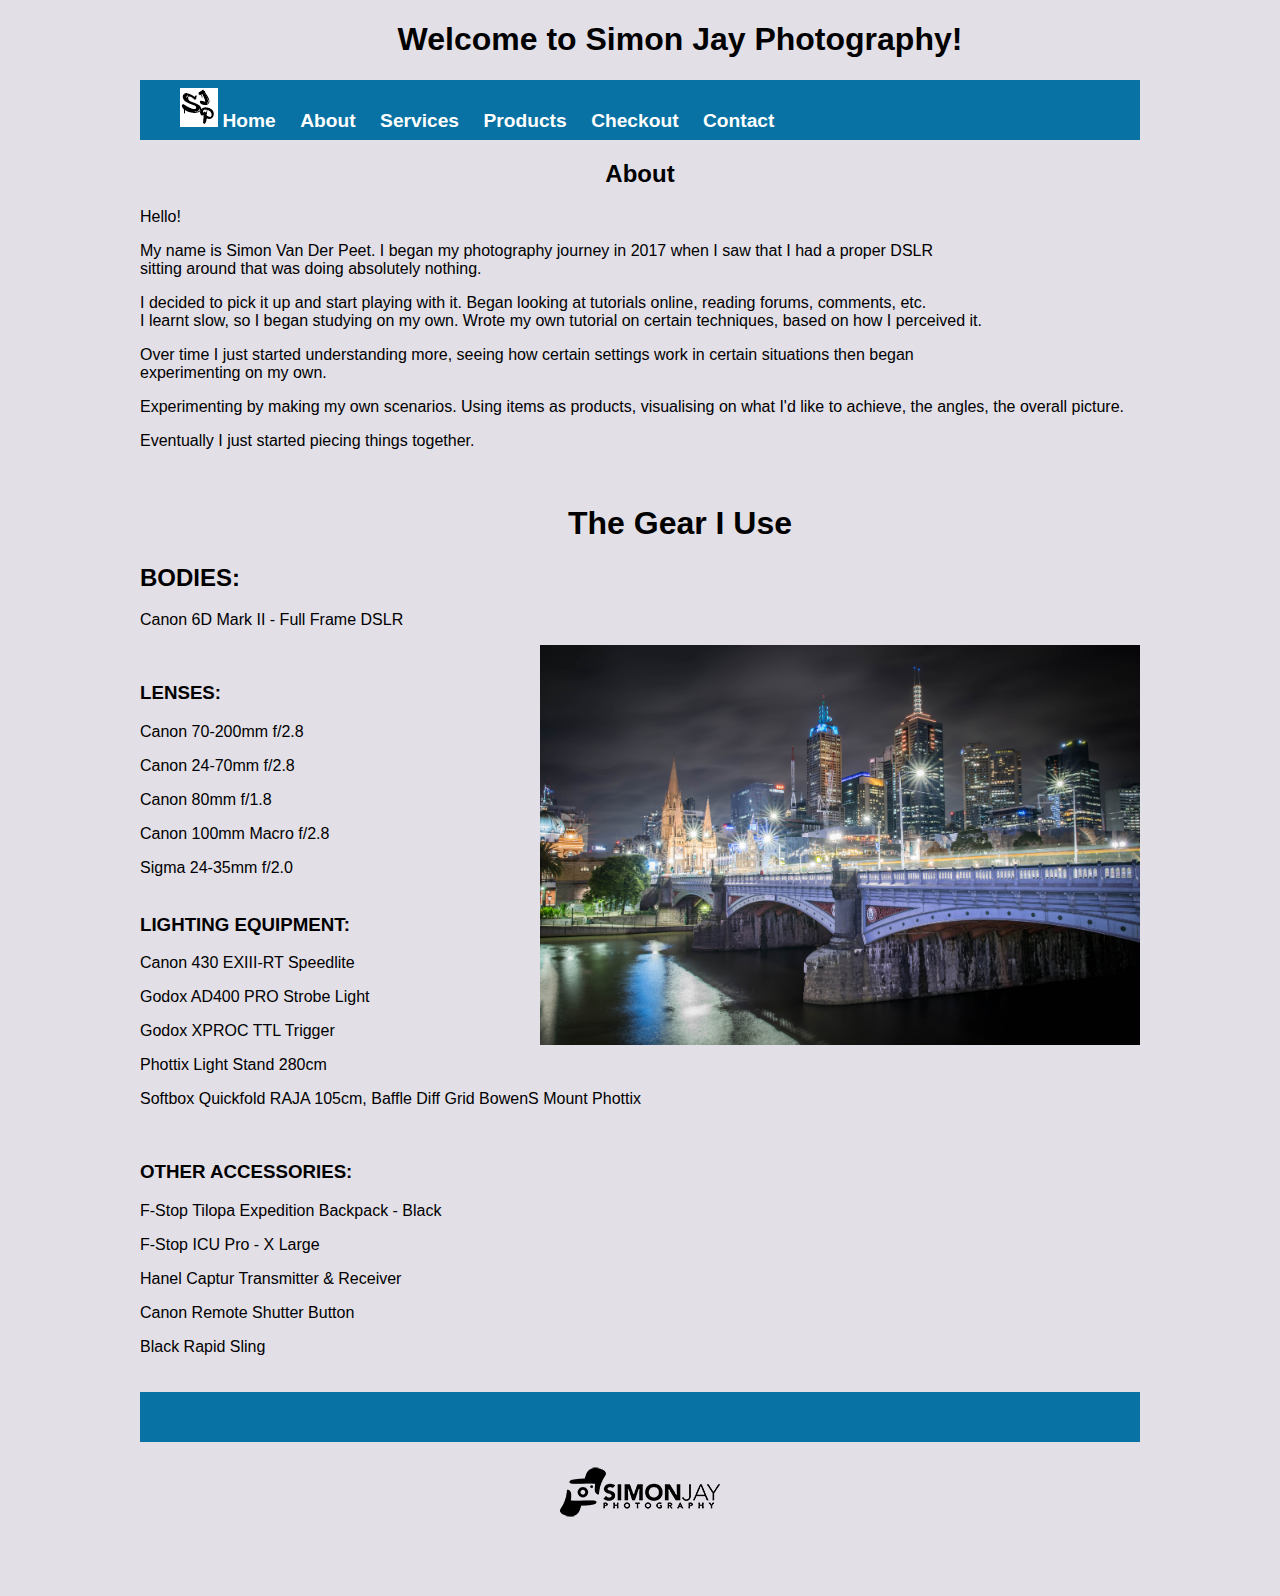
<file: about.html>
<!DOCTYPE html>
<html lang="en">
<head>
    <head>
        <meta charset="UTF-8">
        <title>SJP | About</title>
        <link rel="stylesheet" href="css/myStyles.css" />
    </head>
<body>
<header>
    <h1>Welcome to Simon Jay Photography!</h1>
</header>
<nav>
    <ul>
        <li><img src="img/logo.png" alt="home logo"></a></li>
        <li><a href="index.html">Home</a></li>
        <li><a href="about.html">About</a></li>
        <li><a href="services.html">Services</a></li>
        <li><a href="products.html">Products</a></li>
        <li><a href="checkout.html">Checkout</a>
        <li><a href="contact.html">Contact</a></li>
    </ul>
</nav>
<main>
<section>
    <h2 style="text-align: center;">About</h2>
    <p>Hello!</p>

    <p>My name is Simon Van Der Peet. I began my photography journey in 2017 when I saw that I had a proper DSLR<br>
    sitting around that was doing absolutely nothing.</p>

    <p>I decided to pick it up and start playing with it. Began looking at tutorials online, reading forums, comments, etc.<br>
    I learnt slow, so I began studying on my own. Wrote my own tutorial on certain techniques, based on how I perceived it.</p>

    <p>Over time I just started understanding more, seeing how certain settings work in certain situations then began<br>
    experimenting on my own.</p>

    <p>Experimenting by making my own scenarios. Using items as products, visualising on what I'd like to achieve, the angles, the overall picture.</p>

    <p>Eventually I just started piecing things together.</p>

&nbsp;

<h1>The Gear I Use</h1>

<h2>BODIES:</h2>
<p></p>Canon 6D Mark II - Full Frame DSLR</p>
&nbsp;
<img style="float: right;" alt="Soutbank Melbourne" src="img/southbank.png" width="600" height="400" />
<div>

</div>

<h3>LENSES:</h3>
<p>Canon 70-200mm f/2.8<br>
<p>Canon 24-70mm f/2.8<br>
<p>Canon 80mm f/1.8<br>
<p>Canon 100mm Macro f/2.8<br>
<p>Sigma 24-35mm f/2.0<br>
&nbsp;

<h3>LIGHTING EQUIPMENT:</h3>
<p>Canon 430 EXIII-RT Speedlite<br>
<p>Godox AD400 PRO Strobe Light<br>
<p>Godox XPROC TTL Trigger<br>
<p>Phottix Light Stand 280cm<br>
<p>Softbox Quickfold RAJA 105cm, Baffle Diff Grid BowenS Mount Phottix</p>
&nbsp;

<h3>OTHER ACCESSORIES:</h3>
<p>F-Stop Tilopa Expedition Backpack - Black<br>
<p>F-Stop ICU Pro - X Large<br>
<p>Hanel Captur Transmitter & Receiver<br>
<p>Canon Remote Shutter Button<br>
<p>Black Rapid Sling</p>
</section>
</main>
<footer>
    <img src="img/watermark.png">
</footer>
</body>
</body>
</html>
</file>
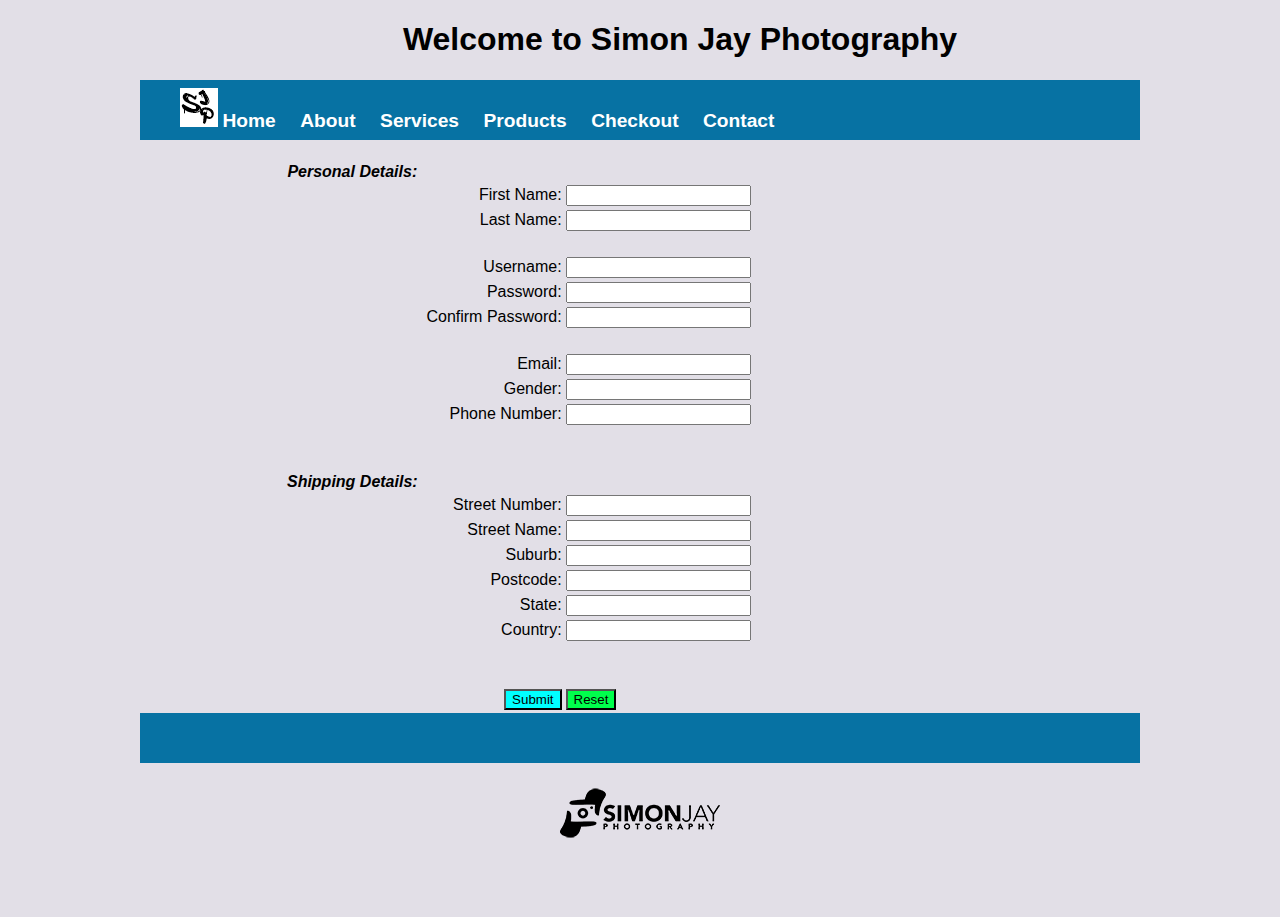
<file: checkout.html>
<!DOCTYPE html>
<html lang="en">
<head>
    <meta charset="UTF-8">
    <title>SJP | Checkout</title>
    <link rel="stylesheet" href="css/myStyles.css" />
</head>
<body>
    <header>
        <h1>Welcome to Simon Jay Photography</h1>
    </header>
    <nav>
        <ul>
        <li><img src="img/logo.png" alt="home logo"></a></li>
        <li><a href="index.html">Home</a></li>
        <li><a href="about.html">About</a></li>
        <li><a href="services.html">Services</a></li>
        <li><a href="products.html">Products</a></li>
        <li><a href="checkout.html">Checkout</a></li>
        <li><a href="contact.html">Contact</a></li>
        </ul>   
    </nav>
    <main>
<form>
<table>
    <tr>
        &nbsp;

    </tr>
    <tr>
        <th><i>Personal Details:</i></th>
    </tr>
<tr>
    <td style="text-align: right;"><label for="fname">First Name:</label></td>
    <td><input type="text" id="fname" name="fname"></td>
</tr>
<tr>
    <td style="text-align: right;"><label for="name">Last Name:</label></td>
    <td><input type="text" id="name" name="name"></td>
</tr>
<tr>
    <td>
        &nbsp;
    
    </td>
</tr>
<tr>
    <td style="text-align: right;"><label for="username">Username:</label></td>
    <td><input type="text" id="username" name="username"></td>
</tr>
<tr>
    <td style="text-align: right;"><label for="password">Password:</label></td>
    <td><input type="text" id="password" name="password"></td>
</tr>
<tr>
    <td style="text-align: right;"><label for="cpassword">Confirm Password:</label></td>
    <td><input type="text" id="cpassword" name="cpassword"></td>
</tr>
<tr>
    <td>
        &nbsp;

    </td>
</tr>
<tr>
    <td style="text-align: right;"><label for="email">Email:</label></td>
    <td><input type="text" id="email" name="email"></td>
</tr>
<tr>
    <td style="text-align: right;"><label for="gender">Gender:</label></td>
    <td><input type="text" id="gender" name="gender"></td>
</tr>
<tr>
    <td style="text-align: right;"><label for="phonenumber">Phone Number:</label></td>
    <td><input type="text" id="phonenumber" name="phonenumber"></td>
</tr>
<tr>
    <td>
        &nbsp;

    </td>
</tr>
<tr>
    <td>
        &nbsp;

    </td>
</tr>
<tr>
    <th><i>Shipping Details:</i></th>
</tr>
<tr>
    <td style="text-align: right;"><label for="streetnumber">Street Number:</label></td>
    <td><input type="text" id="streetnumber" name="streetnumber"></td>
</tr>
<tr>
    <td style="text-align: right;"><label for="streetname">Street Name:</label></td>
    <td><input type="text" id="streetname" name="streetname"></td>
</tr>
<tr>
    <td style="text-align: right;"><label for="suburb">Suburb:</label></td>
    <td><input type="text" id="suburb" name="suburb"></td>
</tr>
<tr>
    <td style="text-align: right;"><label for="postcode">Postcode:</label></td>
    <td><input type="text" id="postcode" name="postcode"></td>
</tr>
<tr>
    <td style="text-align: right;"><label for="state">State:</label></td>
    <td><input type="text" id="state" name="state"></td>
</tr>
<tr>
    <td style="text-align: right;"><label for="country">Country:</label></td>
    <td><input type="text" id="country" name="country"></td>
</tr>
<tr>
    <td>&nbsp;

    </td>
</tr>
<tr>
    <td>&nbsp;
        
    </td>
<tr>
    <td style="text-align: right;"><input type="button" value="Submit" style="background-color: aqua;"></td>
    <td><input type="reset" value="Reset" style="background-color: rgb(0, 255, 76);"></td>
</tr>
</form>
</table>
    </main>
    <footer>
        <img src="img/watermark.png" alt="Watermark">
    </footer>
</body>
</html>
</file>
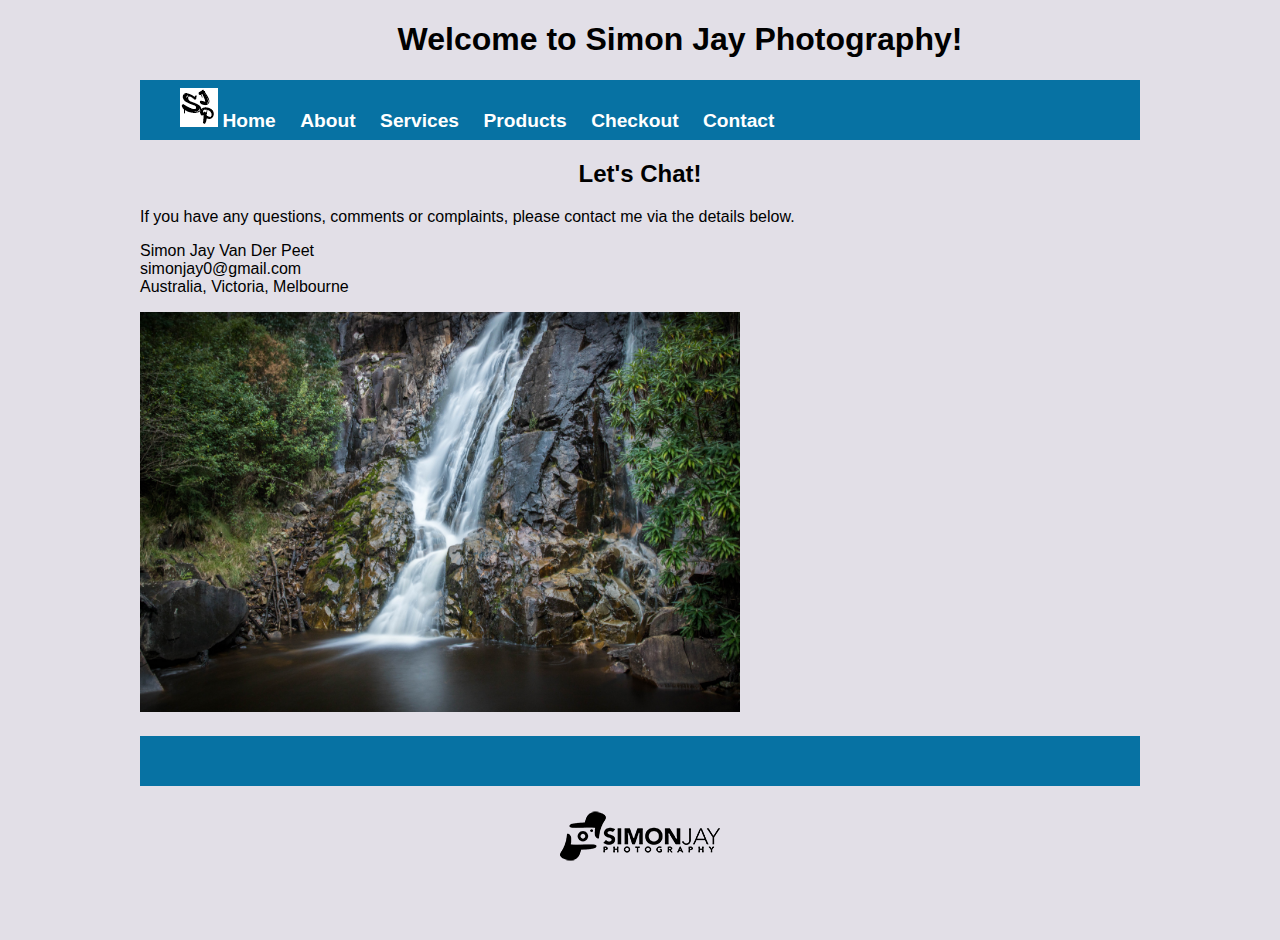
<file: contact.html>
<!DOCTYPE html>
<html lang="en">
<head>
    <head>
        <meta charset="UTF-8">
        <title>SJP | Contact</title>
        <link rel="stylesheet" href="css/myStyles.css" />
    </head>
<body>
<header>
    <h1>Welcome to Simon Jay Photography!</h1>
</header>
<nav>
    <ul>
        <li><img src="img/logo.png" alt="home logo"></a></li>
        <li><a href="index.html">Home</a></li>
        <li><a href="about.html">About</a></li>
        <li><a href="services.html">Services</a></li>
        <li><a href="products.html">Products</a></li>
        <li><a href="checkout.html">Checkout</a></li>
        <li><a href="contact.html">Contact</a></li>
    </ul>
</nav>
<main>
<section>
    <h2 style="text-align: center;">Let's Chat!</h2>

    <p>If you have any questions, comments or complaints, please contact me via the details below.</p>
    <p>Simon Jay Van Der Peet<br>
    simonjay0@gmail.com<br>
    Australia, Victoria, Melbourne
    </p>

    <img src="img/waterfall.png" alt="Waterfall" width ="600" height="400">
</section>
</main>
<footer>
    <img src="img/watermark.png" alt="Watermark">
</footer>
</body>
</html>
</file>
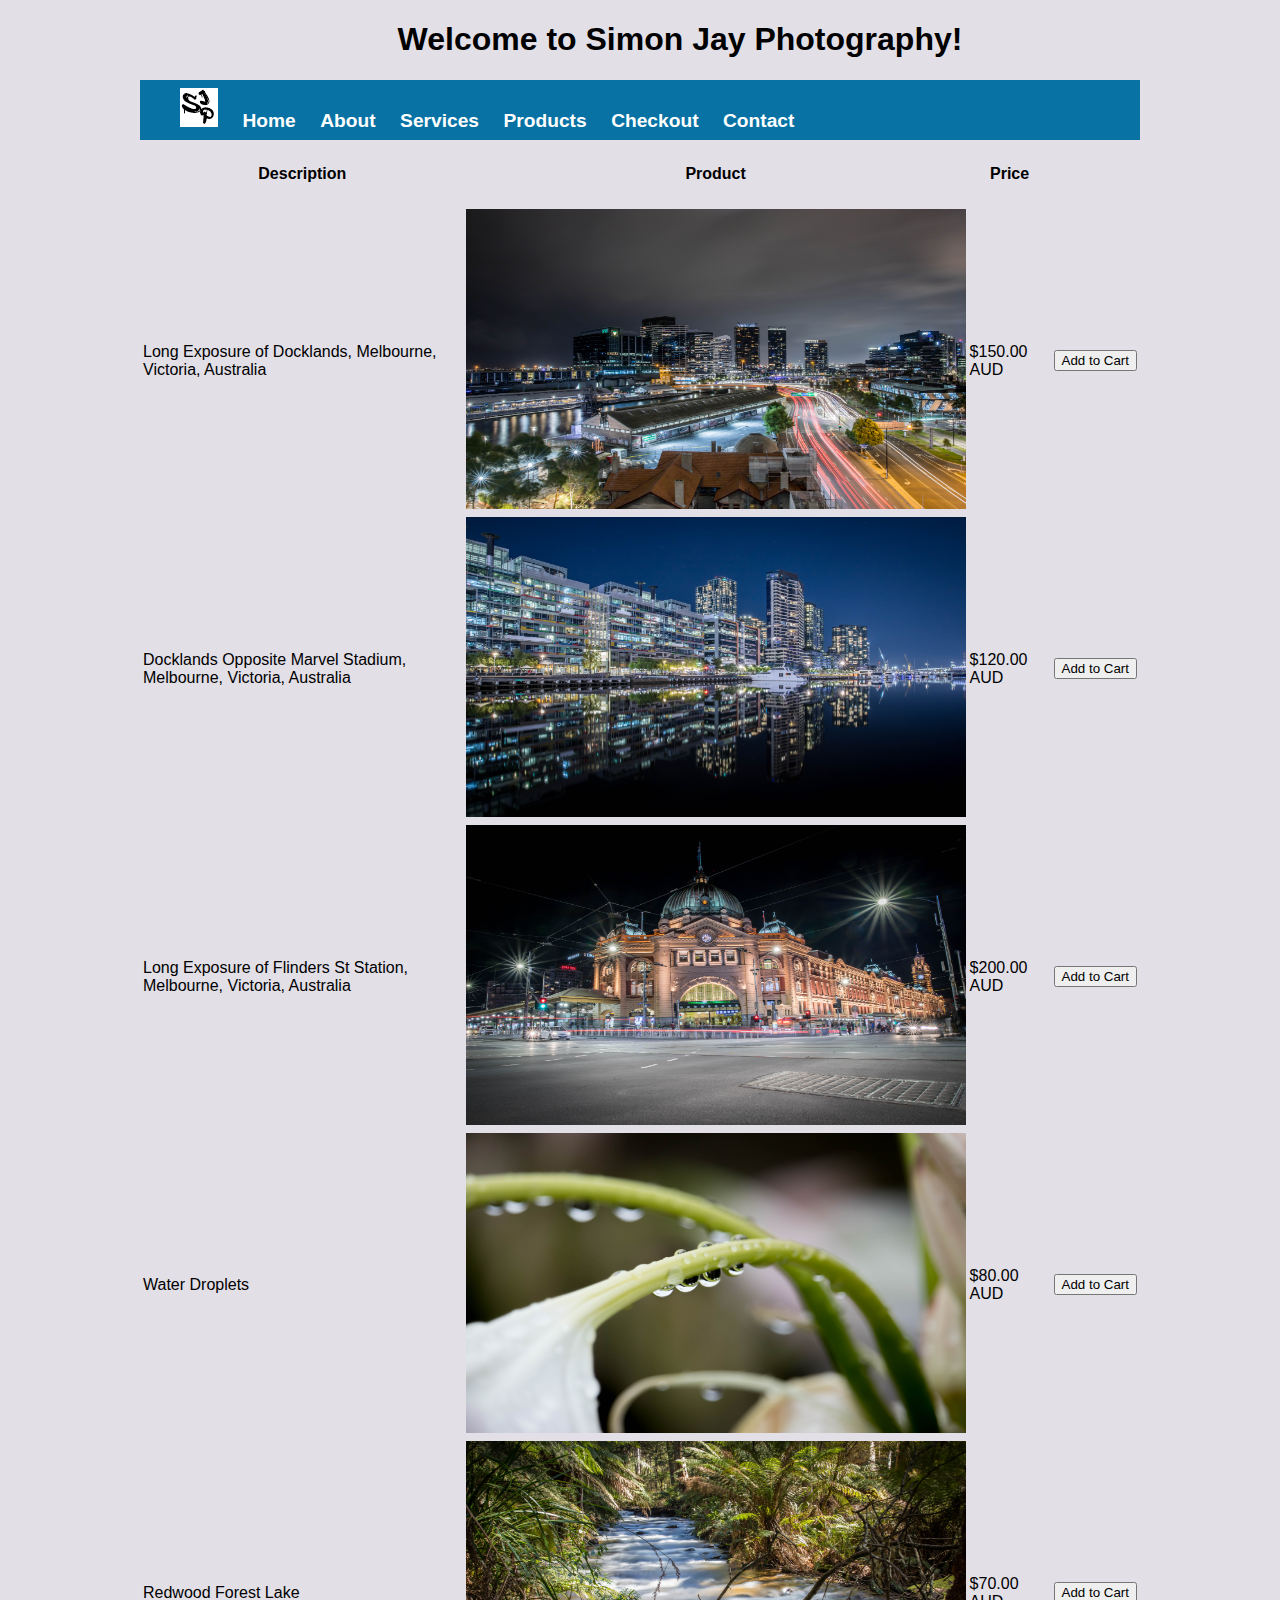
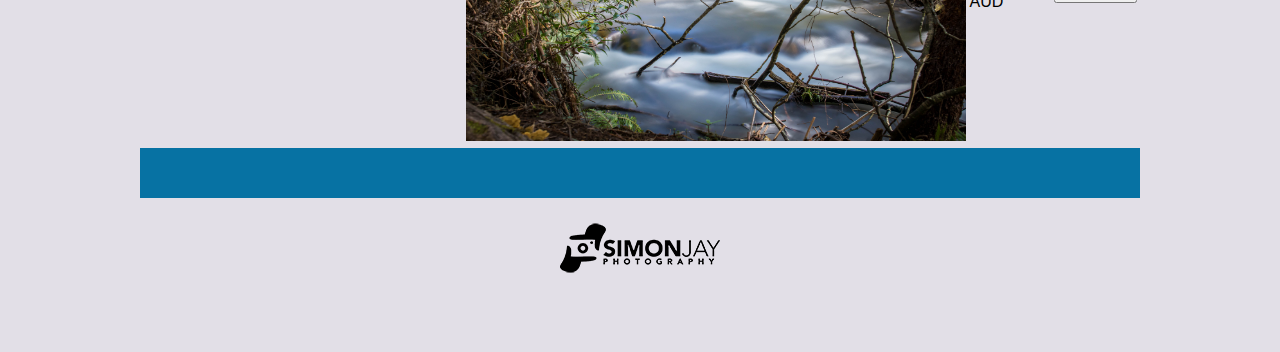
<file: products.html>
<!DOCTYPE html>
<html lang="en">
<head>
    <head>
        <meta charset="UTF-8">
        <title>SJP | Products</title>
        <link rel="stylesheet" href="css/myStyles.css" />
    </head>
<body>
<header>
    <h1>Welcome to Simon Jay Photography!</h1>
</header>
<nav>
    <ul>
        <li><a href="index.html"><img src="img/logo.png" alt="home logo"></a></li>
        <li><a href="index.html">Home</a></li>
        <li><a href="about.html">About</a></li>
        <li><a href="services.html">Services</a></li>
        <li><a href="products.html">Products</a></li>
        <li><a href="checkout.html">Checkout</a></li>
        <li><a href="contact.html">Contact</a></li>
    </ul>
</div>
</nav>

<table style="text-align: centre;">
<tr>
    <td>
        &nbsp;

    </td>
</tr>
    <tr>
        <th>Description</th>
        <th>Product</th>
        <th>Price</th>
</tr>
<tr>
    <td>
        &nbsp;

    </td>
</tr>
<tr>
    <td>Long Exposure of Docklands, Melbourne, Victoria, Australia</td>
    <td><img src="img/docklands.png" alt="Docklands" width="500" height="300"></td>
    <td>$150.00 AUD</td>
    <td><input type="button" value="Add to Cart"></td>
</tr>
<tr>
    <td>Docklands Opposite Marvel Stadium, Melbourne, Victoria, Australia</td>
    <td><img src="img/docklands2.png" alt="Docklands2" width="500" height="300"></td>
    <td>$120.00 AUD</td>
    <td><input type="button" value="Add to Cart"></td>
</tr>
<tr>
    <td>Long Exposure of Flinders St Station, Melbourne, Victoria, Australia</td>
    <td><img src="img/flinders.png" alt="Flinders Street" width="500" height="300"></td>
    <td>$200.00 AUD</td>
    <td><input type="button" value="Add to Cart"></td>
</tr>
<tr>
    <td>Water Droplets</td>
    <td><img src="img/waterdrops.png" alt="Water Droplets" width="500" height="300"></td>
    <td>$80.00 AUD</td>
    <td><input type="button" value="Add to Cart"></td>
</tr>
<tr>
    <td>Redwood Forest Lake</td>
    <td><img src="img/lake.png" alt="Lake" width="500" height="300"></td>
    <td>$70.00 AUD</td>
    <td><input type="button" value="Add to Cart"></td>
    </td>
    </tr>
</table>
<footer>
    <img src="img/watermark.png" alt="Watermark">
</footer>
</body>
</html>
</file>
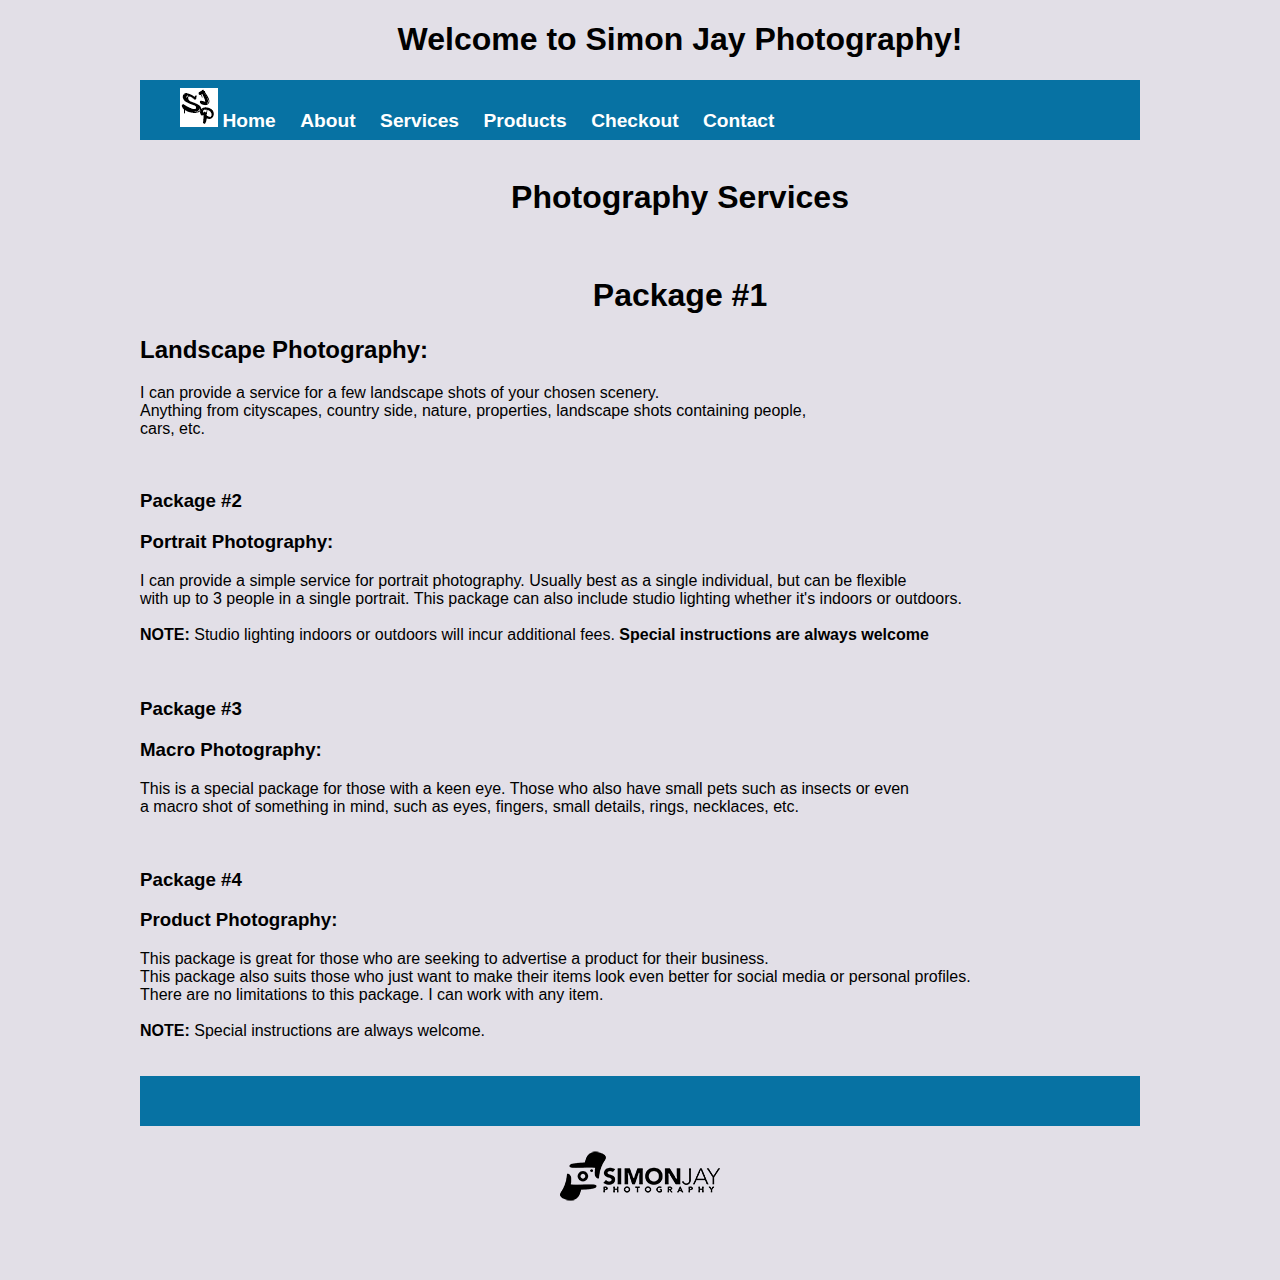
<file: services.html>
<!DOCTYPE html>
<html lang="en">
<head>
    <head>
        <meta charset="UTF-8">
        <title>SJP | Services</title>
        <link rel="stylesheet" href="css/myStyles.css" />
    </head>
<body>
<header>
    <h1>Welcome to Simon Jay Photography!</h1>
</header>
<nav>
    <ul>
        <li><img src="img/logo.png" alt="home logo"></a></li>
        <li><a href="index.html">Home</a></li>
        <li><a href="about.html">About</a></li>
        <li><a href="services.html">Services</a></li>
        <li><a href="products.html">Products</a></li>
        <li><a href="checkout.html">Checkout</a>
        <li><a href="contact.html">Contact</a></li>
    </ul>
</nav>
<main>
&nbsp;
<section>
<h1><center>Photography Services</center></h1>
&nbsp;
    <h1>Package #1</h1>
    <h2>Landscape Photography:</h2>
    <p>I can provide a service for a few landscape shots of your chosen scenery.<br>
    Anything from cityscapes, country side, nature, properties, landscape shots containing people,<br>
    cars, etc.</p>
<br>
    <h3>Package #2</h3>
    <h3>Portrait Photography:</h3>
    <p>I can provide a simple service for portrait photography. Usually best as a single individual, but can be flexible<br>
    with up to 3 people in a single portrait. This package can also include studio lighting whether it's indoors or outdoors.<br>
    <br>
    <b>NOTE:</b> Studio lighting indoors or outdoors will incur additional fees.
    <b>Special instructions are always welcome</b>
<br>
<br>
<br>
    <h3>Package #3</h3>
    <h3>Macro Photography:</h3>
    <p>This is a special package for those with a keen eye. Those who also have small pets such as insects or even<br>
    a macro shot of something in mind, such as eyes, fingers, small details, rings, necklaces, etc.</p>
    <br>
    <h3>Package #4</h3>
    <h3>Product Photography:</h3>
    <p>This package is great for those who are seeking to advertise a product for their business.<br>
    This package also suits those who just want to make their items look even better for social media or personal profiles.<br>
    There are no limitations to this package. I can work with any item.
    <br>
    <br>
    <b>NOTE:</b> Special instructions are always welcome.
    </p>
</section>
</main>
<footer>
    <img src="img/watermark.png" alt="Watermark">
</footer>
</body>
</body>
</html>
</file>
<file: css/myStyles.css>
/*CSS for my demonstration project*/
body{
   font-family: Verdana, Geneva, Tahoma, sans-serif;
   width: 1000px;
   margin: auto;
   background-color: #e2dfe7;
}
h1 {
   color: #000000 ;
   margin-left: 80px;
   text-align: center;
}
nav{
   background-color: #0772a3 ;
   height: 40px;
   padding-bottom: 20px;
}
nav ul {
   list-style: none; 
   padding-top: 8px; 
}
nav li {
   display: inline;
}
nav a {
   text-decoration: none;
   color: white;
   font-size: 1.2em;
   font-weight: bold;
   margin-right: 20px;
}
nav a:hover{
   color: black;
}
section {
   float: left;
   width: 100%;
   margin-right: 5%;
   margin-bottom: 20px;
}

footer {
   clear: both;
   background-color: #0772a3;
   color: white;
   height: 50px;
   text-align: center;
}
footer a {
   text-decoration: none;
   color: white;
   margin-left: 20px;
}

table {
  width: 100%;
}
.image_right{
   float:right;
   margin-left: 10px;
   margin-bottom: 10px;
}
.image_left{
   float:left;
   margin-right: 10px;
   margin-bottom: 10px;
}
</file>
